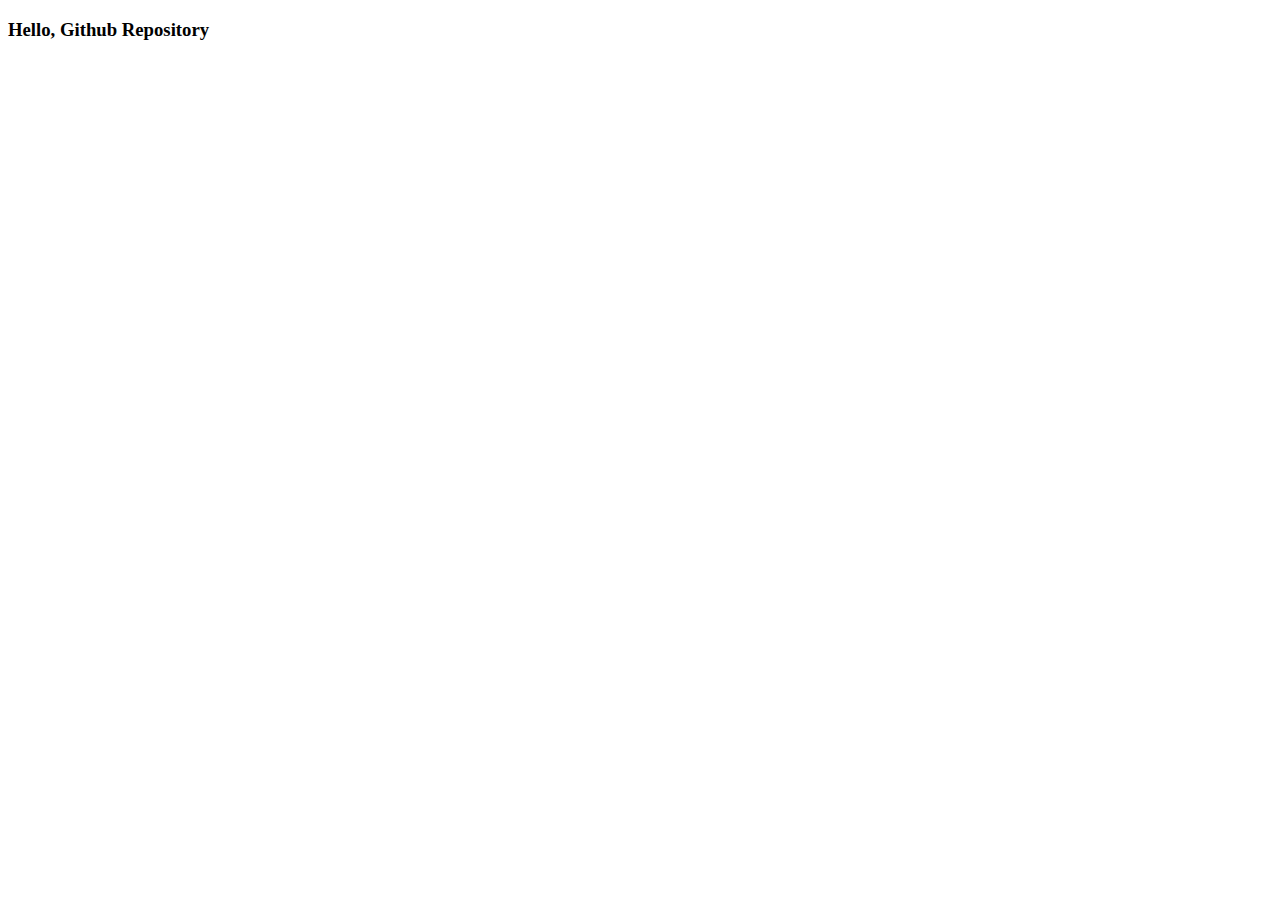
<file: index.html>
<!DOCTYPE html>
<html lang="en">
  <head>
    <meta charset="UTF-8" />
    <meta name="viewport" content="width=device-width, initial-scale=1.0" />
    <title>Document</title>
  </head>
  <body>
    <h3>Hello, Github Repository</h3>
  </body>
</html>
</file>
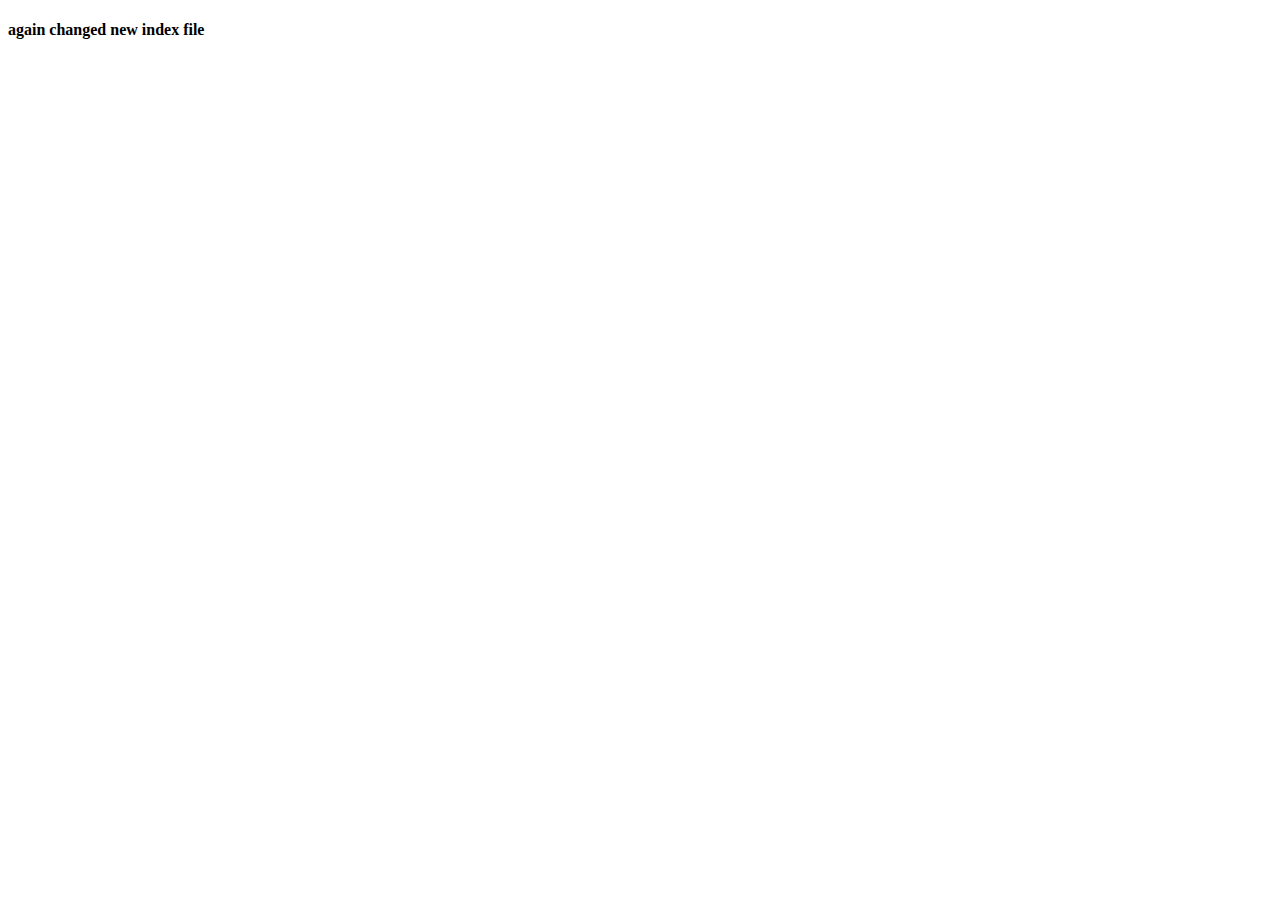
<file: newIndex.html>
<!DOCTYPE html>
<html lang="en">
  <head>
    <meta charset="UTF-8" />
    <meta name="viewport" content="width=device-width, initial-scale=1.0" />
    <title>Document</title>
  </head>
  <body>
    <h4>again changed new index file</h4>
  </body>
</html>
</file>
